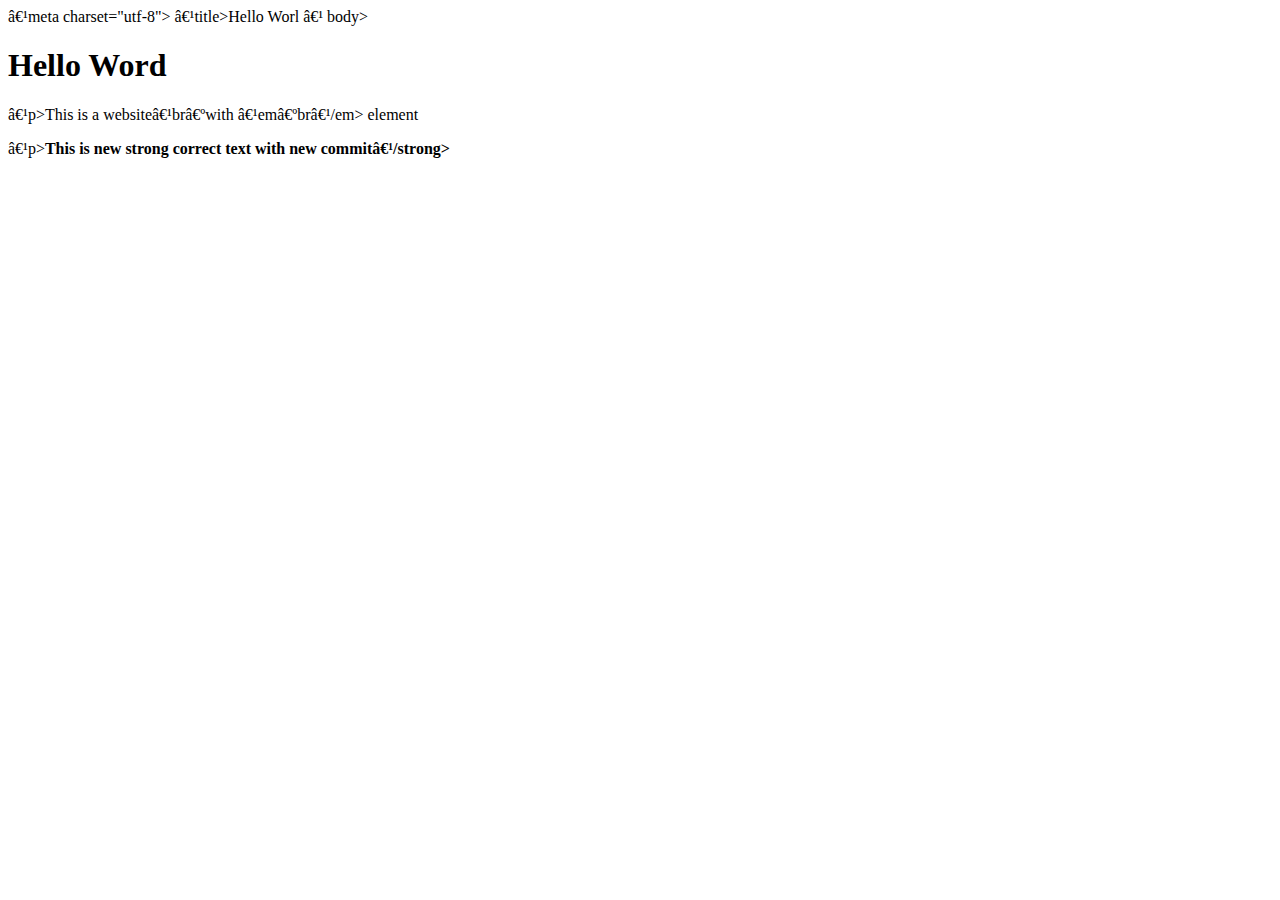
<file: index.html>
<! DOCTYPE html>
<html lang="en">
<head>
‹meta charset="utf-8">
‹title>Hello Worl</title>
</head>
‹ body>
<h1>Hello Word</h1>
‹p>This is a website‹br›with ‹em›br‹/em> element</p>
‹p><strong>This is new strong correct text with new commit‹/strong></p>
</body>

</html>
</file>
